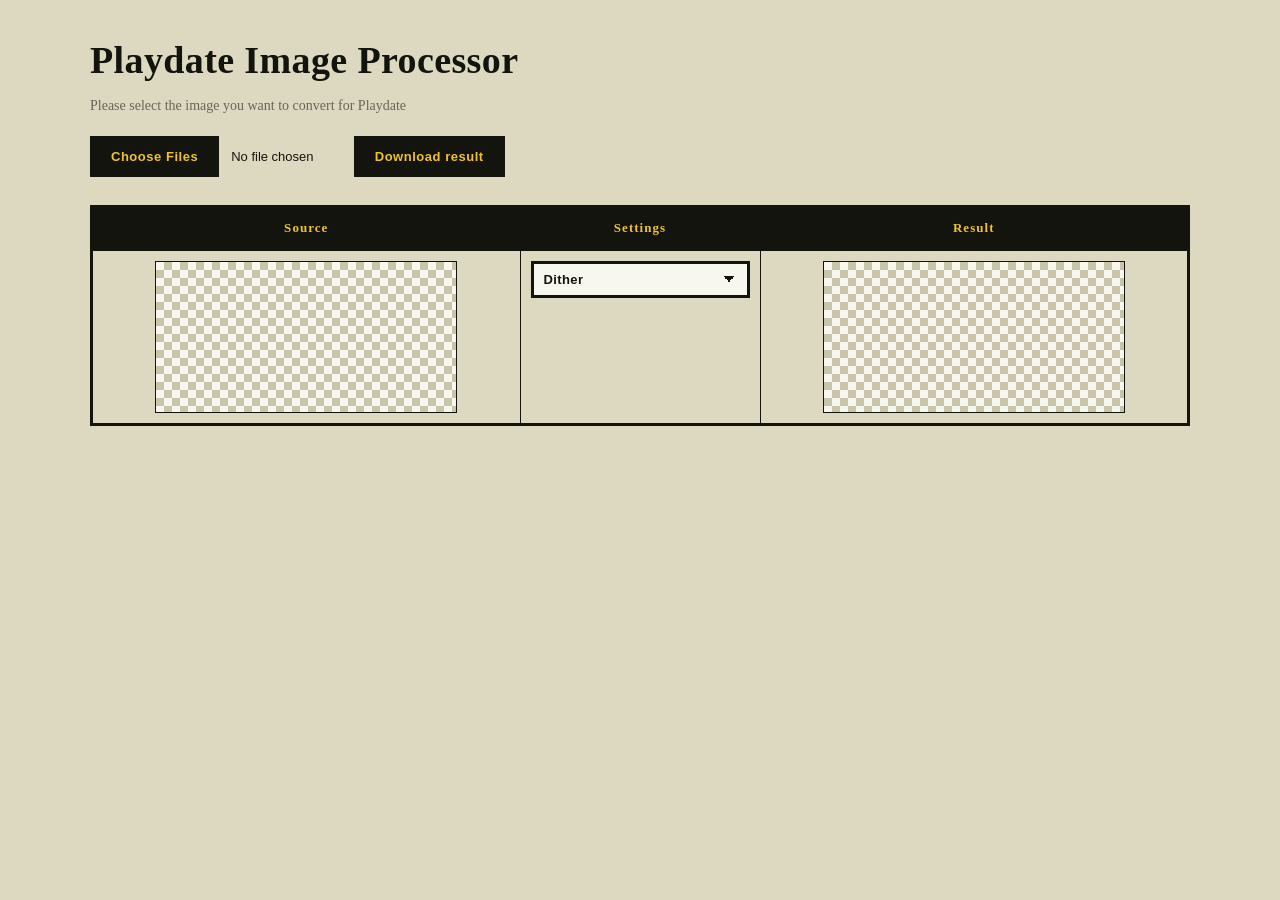
<file: docs/PlaydateImageProcessor/index.html>
<!DOCTYPE html>
<!--[if lt IE 7]>      <html class="no-js lt-ie9 lt-ie8 lt-ie7"> <![endif]-->
<!--[if IE 7]>         <html class="no-js lt-ie9 lt-ie8"> <![endif]-->
<!--[if IE 8]>         <html class="no-js lt-ie9"> <![endif]-->
<!--[if gt IE 8]>      <html class="no-js"> <!--<![endif]-->
<html>

<head>
    <meta charset="utf-8">
    <meta http-equiv="X-UA-Compatible" content="IE=edge">
    <title>Paydate image converter</title>
    <meta name="description" content="">
    <meta name="viewport" content="width=device-width, initial-scale=1">
    <link rel="stylesheet" href="style.css">
</head>

<body>
    <!--[if lt IE 7]>
            <p class="browsehappy">You are using an <strong>outdated</strong> browser. Please <a href="#">upgrade your browser</a> to improve your experience.</p>
        <![endif]-->
    <div id="input">
        <h1>
            Playdate Image Processor
        </h1>
        <p>Please select the image you want to convert for Playdate</p>
        <input title="fileToConvert" type="file" id="image_input" accept="image/jpeg, image/png, image/jpg" multiple>
        <button onclick="downloadResult()">Download result</button>
    </div>
    <table>
        <tr>
            <td>
                <p>Source</p>
            </td>
            <td class="settings">
                <p>Settings</p>
            </td>
            <td>
                <p>Result</p>
            </td>

        </tr>
        <tr>
            <td>
                <canvas id="display_canvas"></canvas>
            </td>
            <td class="settings">
                <div class="method_select">
                    <select title="conversionMethod" name="method" id="method">
                    </select>
                </div>
                <div id="color_holder_temp" class="color_holder">
                    <div class="color_icon"></div>
                    <input title="probability" type="range" min="1" max="100" value="50" class="slider">
                </div>
            </td>
            <td>
                <canvas id="result_canvas"></canvas>
            </td>
        </tr>
    </table>

    <script src="playdateImageProcessor.js" async defer></script>
</body>

</html>
</file>
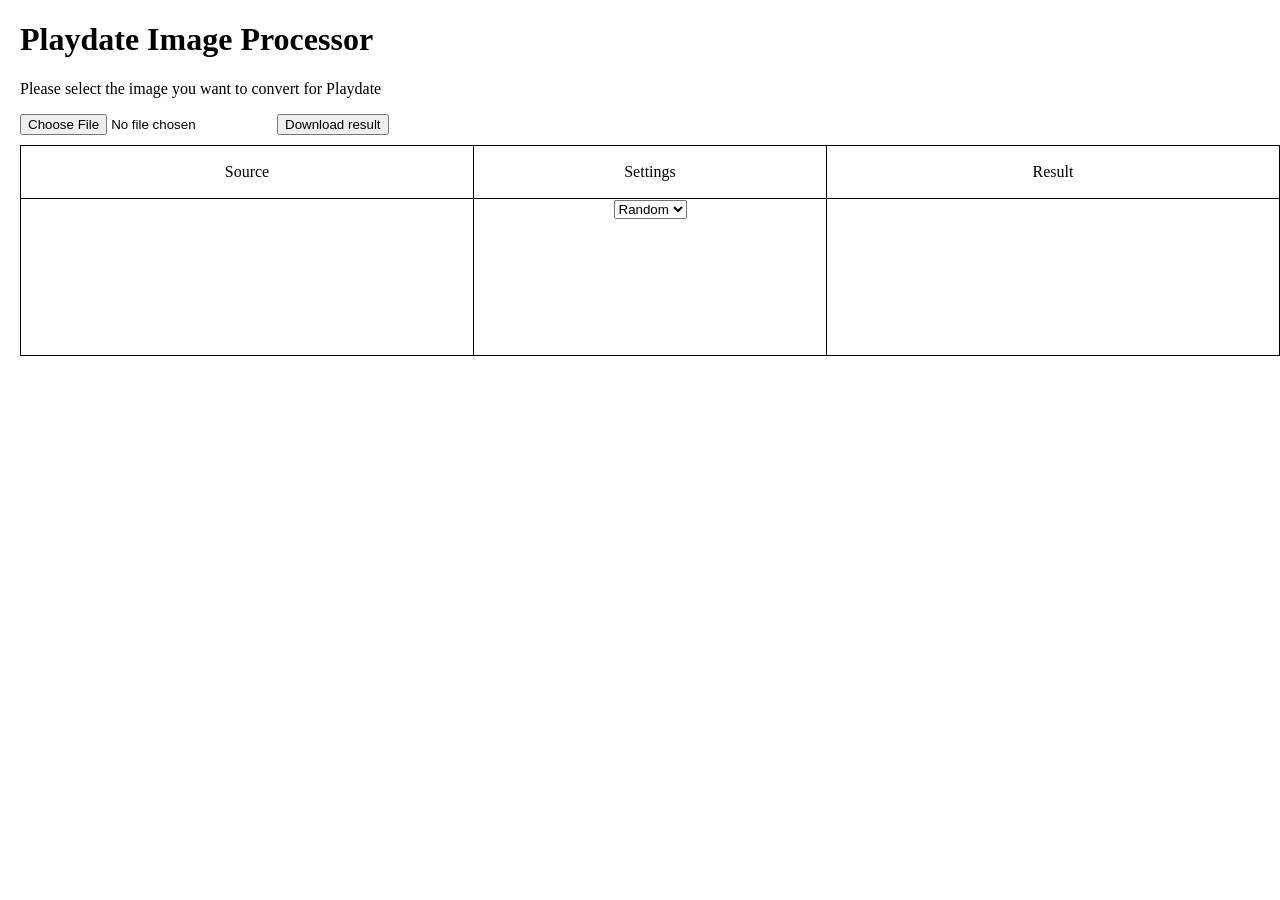
<file: docs/ImageProcessor/imageProcessor.html>
<!DOCTYPE html>
<!--[if lt IE 7]>      <html class="no-js lt-ie9 lt-ie8 lt-ie7"> <![endif]-->
<!--[if IE 7]>         <html class="no-js lt-ie9 lt-ie8"> <![endif]-->
<!--[if IE 8]>         <html class="no-js lt-ie9"> <![endif]-->
<!--[if gt IE 8]>      <html class="no-js"> <!--<![endif]-->
<html>
    <head>
        <meta charset="utf-8">
        <meta http-equiv="X-UA-Compatible" content="IE=edge">
        <title>Paydate image converter</title>
        <meta name="description" content="">
        <meta name="viewport" content="width=device-width, initial-scale=1">
        <link rel="stylesheet" href="style.css">
    </head>
    <body>
        <!--[if lt IE 7]>
            <p class="browsehappy">You are using an <strong>outdated</strong> browser. Please <a href="#">upgrade your browser</a> to improve your experience.</p>
        <![endif]-->
        <div id="input">
            <h1>
                Playdate Image Processor
            </h1>
            <p>Please select the image you want to convert for Playdate</p>
            <input type ="file" id ="image_input" accept ="image/jpeg, image/png, image/jpg">
            <button onclick="saveImage()">Download result</button>
            <a id="save_link" style="display: none;"></a>
        </div>
        <table>
            <tr> <td>
                    <p>Source</p>
                </td>
                <td class="settings">
                    <p>Settings</p>
                </td>
                <td>
                    <p>Result</p>
                </td>

            </tr>
            <tr>
                <td>
                    <canvas id="display_canvas"></canvas>
                </td>
                <td class="settings">
                    <div class="method_select">
                        <select name="method" id="method">
                        </select>
                    </div>
                    <div id="color_holder_temp" class="color_holder">
                        <div class="color_icon"></div>
                        <input type="range" min="1" max="100" value="50" class="slider">
                    </div>
                </td>
                <td>
                    <canvas id="result_canvas"></canvas>
                </td>
            </tr>
        </table>

        <script src="imageProcessor.js" async defer></script>
    </body>
</html>
</file>
<file: docs/PlaydateImageProcessor/style.css>
/* ===== Tokens ===== */
:root {
    --pd-screen: #ddd9c0;
    --pd-screen-dim: #c9c5ab;
    --pd-paper: #f7f6ef;
    --pd-ink: #14140f;
    --pd-yellow: #f0c22e;
    --pd-yellow-dim: #e0ac00;
    --pd-grey: #66655a;

    --border: 3px;
}

* {
    box-sizing: border-box;
}

html,
body {
    margin: 0;
    padding: 0;
}

body {
    background: var(--pd-screen);
    color: var(--pd-ink);
    font-size: 15px;
    line-height: 1.5;
    padding: 32px clamp(16px, 4vw, 56px) 64px;
}


/* ===== Header ===== */
#input {
    max-width: 1100px;
    margin: 0 auto 28px;
}

h1 {
    font-weight: 700;
    font-size: clamp(26px, 4vw, 38px);
    letter-spacing: 0.01em;
    margin: 0 0 6px;
    color: var(--pd-ink);
}

#input>p {
    color: var(--pd-grey);
    margin: 0 0 20px;
    font-size: 14px;
}

/* file input + button row */
#input input[type="file"] {
    font-size: 13px;
    color: var(--pd-ink);
    margin-right: 14px;
}

#input input[type="file"]::file-selector-button,
button {
    font-weight: 600;
    font-size: 13px;
    letter-spacing: 0.04em;
    color: var(--pd-yellow);
    background: var(--pd-ink);
    border: var(--border) solid var(--pd-ink);
    padding: 10px 18px;
    cursor: pointer;
    outline-offset: 3px;
    transition: transform 0.08s ease, box-shadow 0.08s ease;
}

#input input[type="file"]::file-selector-button {
    margin-right: 12px;
}

button:hover,
#input input[type="file"]::file-selector-button:hover {
    background: var(--pd-yellow);
    color: var(--pd-ink);
}

button:focus-visible,
select:focus-visible,
input:focus-visible {
    outline: 3px solid var(--pd-ink);
}

/* ===== Table / device screen layout ===== */
table {
    width: 100%;
    max-width: 1100px;
    margin: 0 auto;
    border-collapse: collapse;
    border: var(--border) solid var(--pd-ink);
    background: var(--pd-paper);
    table-layout: fixed;
}

tr:first-child td {
    background: var(--pd-ink);
    border-bottom: var(--border) solid var(--pd-ink);
}

tr:first-child td p {
    font-weight: 700;
    color: var(--pd-yellow);
    letter-spacing: 0.08em;
    font-size: 13px;
    margin: 0;
    text-align: center;
}

td {
    border: 1px solid var(--pd-ink);
    padding: 10px;
    text-align: center;
    background: var(--pd-screen);
}

td.settings {
    vertical-align: top;
    background: var(--pd-screen);
    width: 240px;
    text-align: left;
}

canvas {
    display: block;
    max-width: 100%;
    max-height: 70vh;
    width: auto;
    height: auto;
    margin: 0 auto;
    background-color: var(--pd-paper);
    background-image:
        linear-gradient(45deg, var(--pd-screen-dim) 25%, transparent 25%),
        linear-gradient(-45deg, var(--pd-screen-dim) 25%, transparent 25%),
        linear-gradient(45deg, transparent 75%, var(--pd-screen-dim) 75%),
        linear-gradient(-45deg, transparent 75%, var(--pd-screen-dim) 75%);
    background-size: 16px 16px;
    background-position: 0 0, 0 8px, 8px -8px, -8px 0px;
    border: 1px solid var(--pd-ink);
}

/* ===== Settings column ===== */
.method_select {
    margin-bottom: 20px;
}

select {
    width: 100%;
    font-weight: 600;
    font-size: 13px;
    letter-spacing: 0.03em;
    color: var(--pd-ink);
    -webkit-appearance: none;
    appearance: none;
    background: var(--pd-paper);
    border: var(--border) solid var(--pd-ink);
    padding: 8px 30px 8px 10px;
    border-radius: 0;
    background-image: linear-gradient(45deg, transparent 50%, var(--pd-ink) 50%),
        linear-gradient(135deg, var(--pd-ink) 50%, transparent 50%);
    background-position: calc(100% - 18px) center, calc(100% - 12px) center;
    background-size: 6px 6px, 6px 6px;
    background-repeat: no-repeat;
    cursor: pointer;
}

.color_holder {
    display: flex;
    align-items: center;
    gap: 12px;
    margin-bottom: 12px;
    padding: 8px;
    background: var(--pd-paper);
    border: 1px solid var(--pd-ink);
}

.color_icon {
    width: 28px;
    height: 28px;
    flex: none;
    border: 2px solid var(--pd-ink);
    background: var(--pd-grey);
}

#color_holder_temp {
    display: none;
}

input[type="range"].slider {
    -webkit-appearance: none;
    appearance: none;
    flex: 1;
    height: 4px;
    background: var(--pd-ink);
    border-radius: 0;
    cursor: pointer;
}

input[type="range"].slider::-webkit-slider-thumb {
    -webkit-appearance: none;
    appearance: none;
    width: 16px;
    height: 16px;
    background: var(--pd-yellow);
    border: 2px solid var(--pd-ink);
    border-radius: 0;
    margin-top: -6px;
    cursor: pointer;
}

input[type="range"].slider::-moz-range-thumb {
    width: 16px;
    height: 16px;
    background: var(--pd-yellow);
    border: 2px solid var(--pd-ink);
    border-radius: 0;
    cursor: pointer;
}

input[type="range"].slider::-moz-range-track {
    height: 4px;
    background: var(--pd-ink);
}

/* ===== Responsive ===== */
@media (max-width: 720px) {

    table,
    tbody,
    tr,
    td {
        display: block;
        width: 100%;
    }

    tr:first-child {
        display: none;
    }

    td {
        border-bottom: var(--border) solid var(--pd-ink);
    }

    td.settings {
        width: auto;
    }

    td:last-child {
        border-bottom: none;
    }

    /* re-introduce visible section labels since the header row is hidden */
    td:nth-child(1)::before {
        content: "Source";
    }

    td:nth-child(2)::before {
        content: "Settings";
    }

    td:nth-child(3)::before {
        content: "Result";
    }

    td::before {
        display: block;
        font-family: var(--font-mono);
        font-weight: 700;
        letter-spacing: 0.08em;
        font-size: 12px;
        color: var(--pd-yellow);
        background: var(--pd-ink);
        margin: -18px -18px 14px;
        padding: 10px 14px;
    }
}
</file>
<file: docs/ImageProcessor/style.css>
td{
    text-align: center;
    vertical-align: top;
    border: 1px;
    border-color: gray;
}
table, td, th {
    border: 1px solid black;
}

table {
    border-collapse: collapse;
    width: 100%;
    margin: 10px;
}

body{
    margin: 10px;
}

#input{
    margin: 10px;
}
.settings{
    width: 350px;
}
#color_holder_temp{
    display: none;
}
.color_holder{
    margin: 5px;
    min-height: 50px;
}
.color_icon{
    width: 48px;
    height: 48px;
    float: left;
}
</file>
